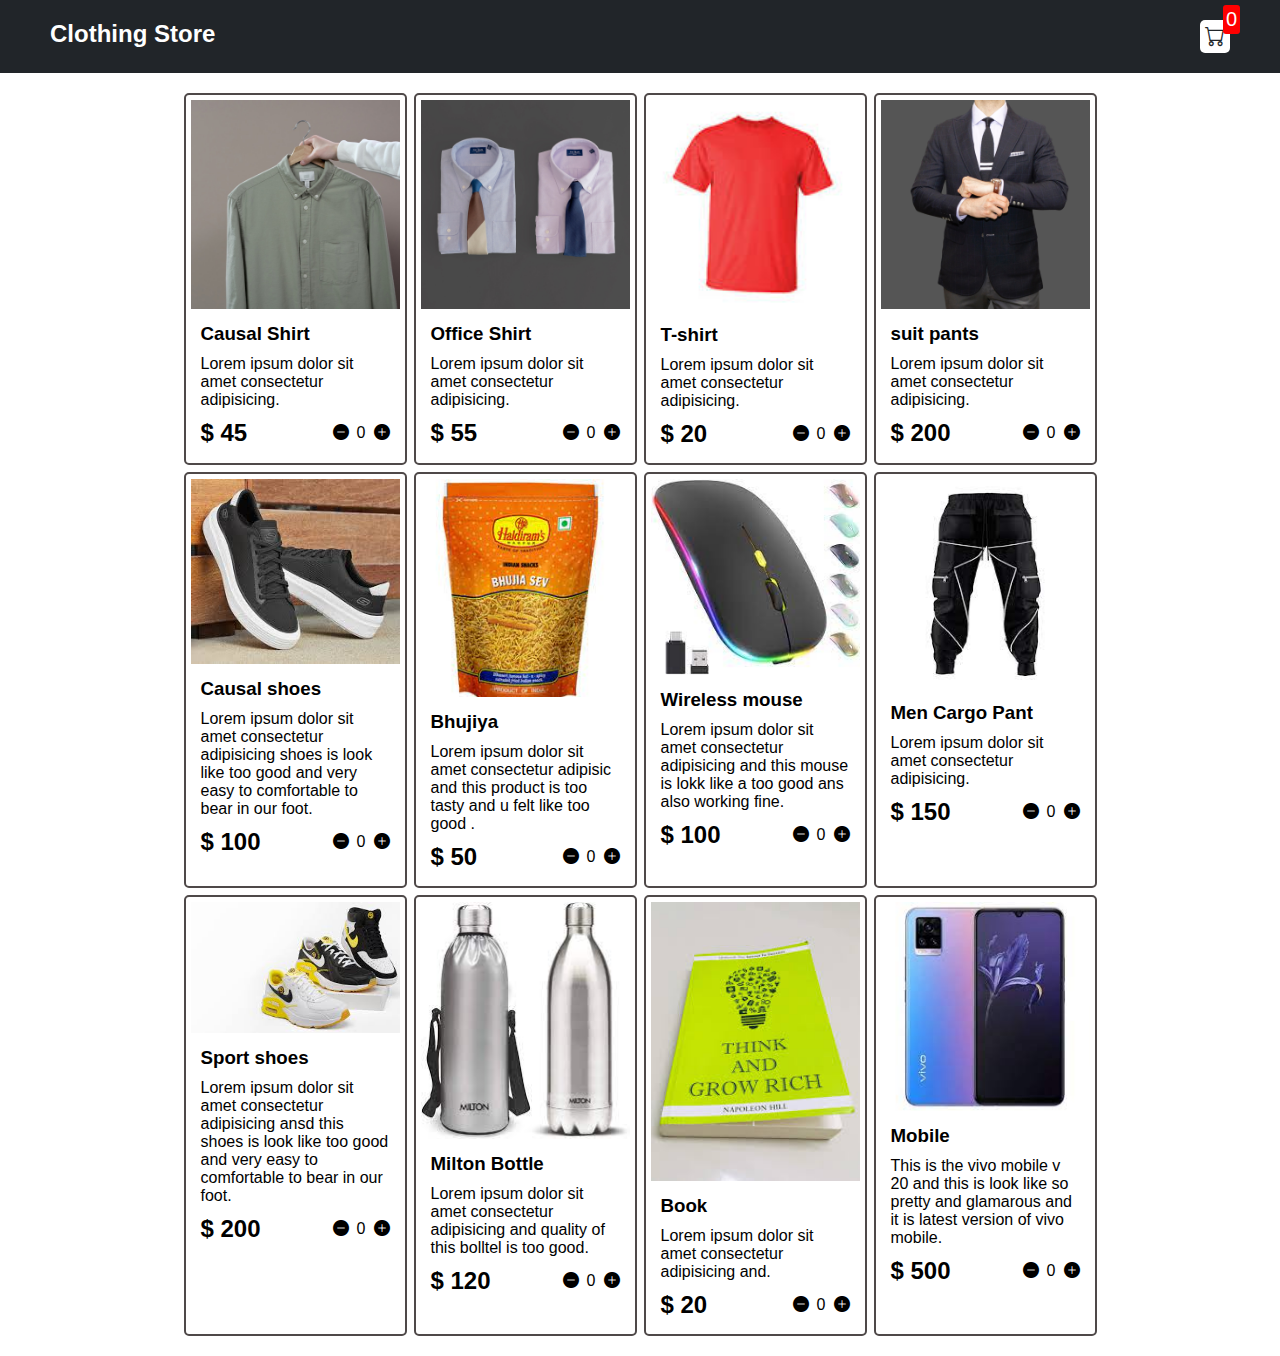
<file: index.html>
<!DOCTYPE html>
<html lang="en">
<head>
    <meta charset="UTF-8">
    <meta http-equiv="X-UA-Compatible" content="IE=edge">
    <meta name="viewport" content="width=device-width, initial-scale=1.0">
    <title>Shopping Store</title>
    <link rel="stylesheet" href="src/style.css">
    <link rel="stylesheet" href="https://cdn.jsdelivr.net/npm/bootstrap-icons@1.8.3/font/bootstrap-icons.css">
</head>


<body>
    <div class="navbar">
        <a href="index.html">
            <h2>Clothing Store</h2>
        </a>
        
        <a href="cart.html">
            <div class="cart">
                <i class="bi bi-cart"></i>
                <div id="cartAmount" class="cartAmount">0</div>
            </div>
        </a>
        
    </div>

    <div class="shop" id="shop">
          
    </div>



   
</body>
<script src="src/Dats.js"></script>
<script src="src/script.js"></script>
</html>
</file>
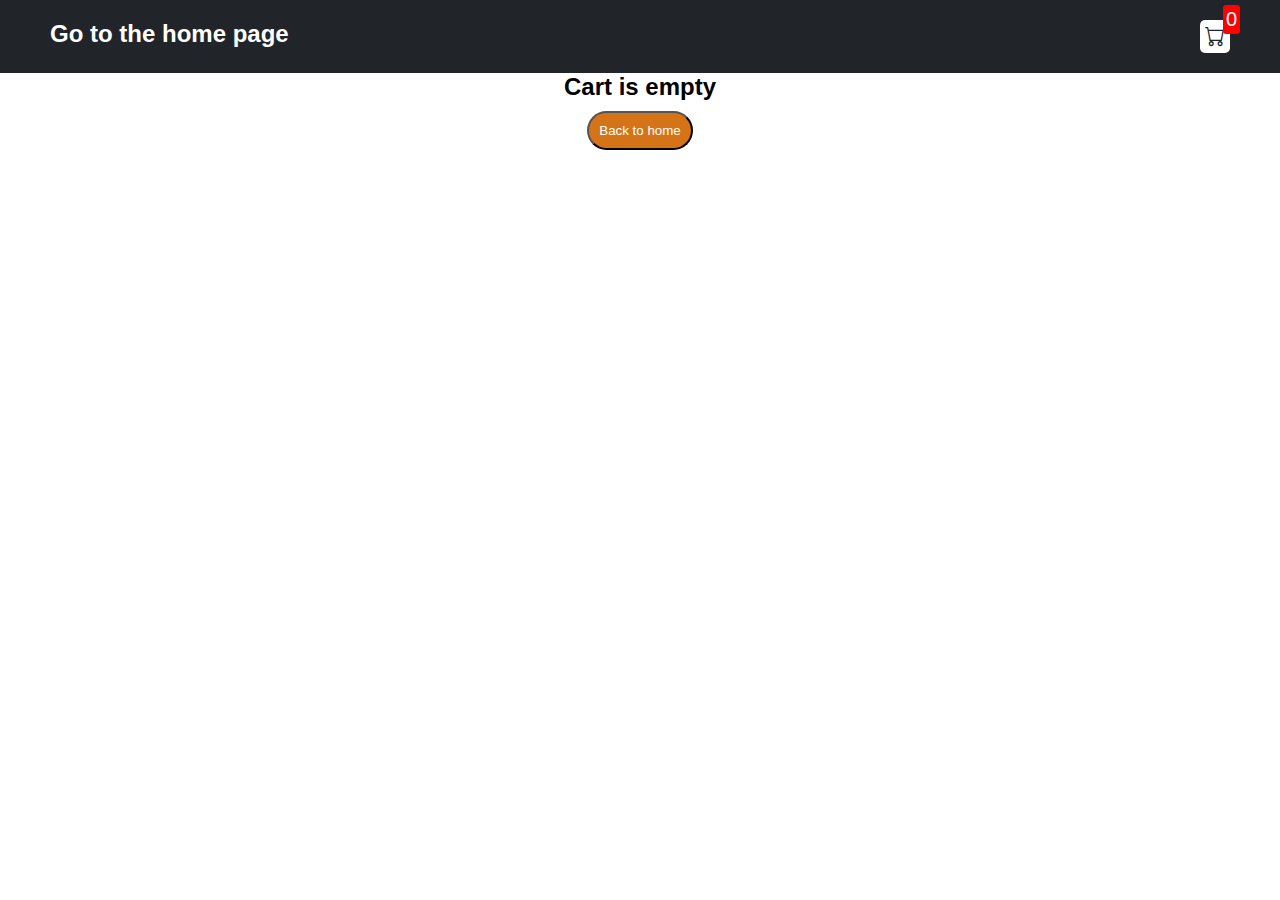
<file: cart.html>
<!DOCTYPE html>
<html lang="en">
<head>
    <meta charset="UTF-8">
    <meta http-equiv="X-UA-Compatible" content="IE=edge">
    <meta name="viewport" content="width=device-width, initial-scale=1.0">
    <title>Shopping Store1</title>
    <link rel="stylesheet" href="src/style.css">
    <link rel="stylesheet" href="https://cdn.jsdelivr.net/npm/bootstrap-icons@1.8.3/font/bootstrap-icons.css">
</head>
<body>
    <div class="navbar">
        <a href="index.html">
            <h2>Go to the home page</h2>
        </a>
        
        <a href="cart.html">
            <div class="cart">
                <i class="bi bi-cart"></i>
                <div id="cartAmount" class="cartAmount">0</div>
            </div>
        </a>
        
    </div>
   
     <div id="lebel" class="text-center"></div>

     <div class="shopping-cart" id="shopping-cart"></div>

</body>
<script src="src/Dats.js"></script>
<script src="src/cart.js"></script>
</html>
</file>
<file: src/style.css>
*{
    margin: 0;
    padding: 0;
}
body{
    font-family:  sans-serif; 
    position: relative;
}
i{
    cursor: pointer;
}
a{
    text-decoration: none;
    color: white;
}
.navbar{
    display: flex;
    flex-direction: row;
    justify-content: space-between;
    background-color: #212529;
    color: white;
    padding: 20px 50px;
}
.cart{
    position: relative;
    background-color: #fff;
    color: #212529;
    font-size: 20px;
    border-radius: 5px;
    padding: 5px;
    display: flex;

}
.cartAmount{
    
position: absolute;
top: -15px;
right: -10px;
background-color: red;
color: white;
font-size: 20px;
padding: 3px;
border-radius: 3px;
}

/**
* ? Shop items styles are here
 **/

 .shop{
    display: grid;
    grid-template-columns: repeat(4 , 223px);
    gap: 7px;
    justify-content: center;
    padding: 20px;
 }
   @media(max-width: 1000px ){
    .shop{
        grid-template-columns: repeat(2 , 223px);
    }  
  } 
  @media(max-width: 500px ){
    .shop{
        grid-template-columns: repeat(1 , 223px);
    }
  }
 .item{
    border: 2px solid rgb(79, 73, 73);
    border-radius: 5px;
    padding: 5px; 
    
    
 }
 .details{
    display: flex;
    flex-direction: column;
    gap: 10px;
    padding: 10px; 
 }
.price-quantity{
    display: flex;
    flex-direction: row;
    justify-content: space-between;
    align-items: center;
}
.buttons{
    display: flex;
    flex-direction: row;
    gap: 8px;
    font-size: 16px;
}
.bi bi-dash-circle-fill{
    color: red;
}
.bi bi-plus-circle-fill{
    color: green;
}

/**
* ! style rules for lebel and some bittons
**/

.text-center{
    text-align: center;
    margin-bottom: 20px;
}
.Homebtn, 
.checkout,
.removeAll{
   margin-top: 10px;
   background-color: #d57317;
   color: #fff;
   border-radius: 20px;
   padding: 10px;
   cursor: pointer;
   
}
.bi-x-lg{
    color: red;
    font-size: bold;
}

/**
* ! style rules for shopping-cart
**/
.shopping-cart{
    display: grid;
    grid-template-columns: repeat(1 , 320px);
    justify-content: center;
    gap: 15px;
}


/**
* ! style rules for cart-items
**/
.cart-item{
border: 2px solid black;
border-radius: 5px;
display: flex;
}
.title-price-x{
    width: 195px;
    display: flex;align-items: center;
    justify-content: space-between;
    /* border: 2px solid red; */
}

.title-price{
    display: flex;
    align-items: center;
    gap: 10px;
}
.cart-item-price{
    background-color:#212529;
    color: #fff;
    border-radius: 4px;
    padding: 3px 6px;
}
.checkout{
    color:white;
    background: green;
}
.removeAll{
    background: red;
}
img{
    width: 100%;
}
</file>
